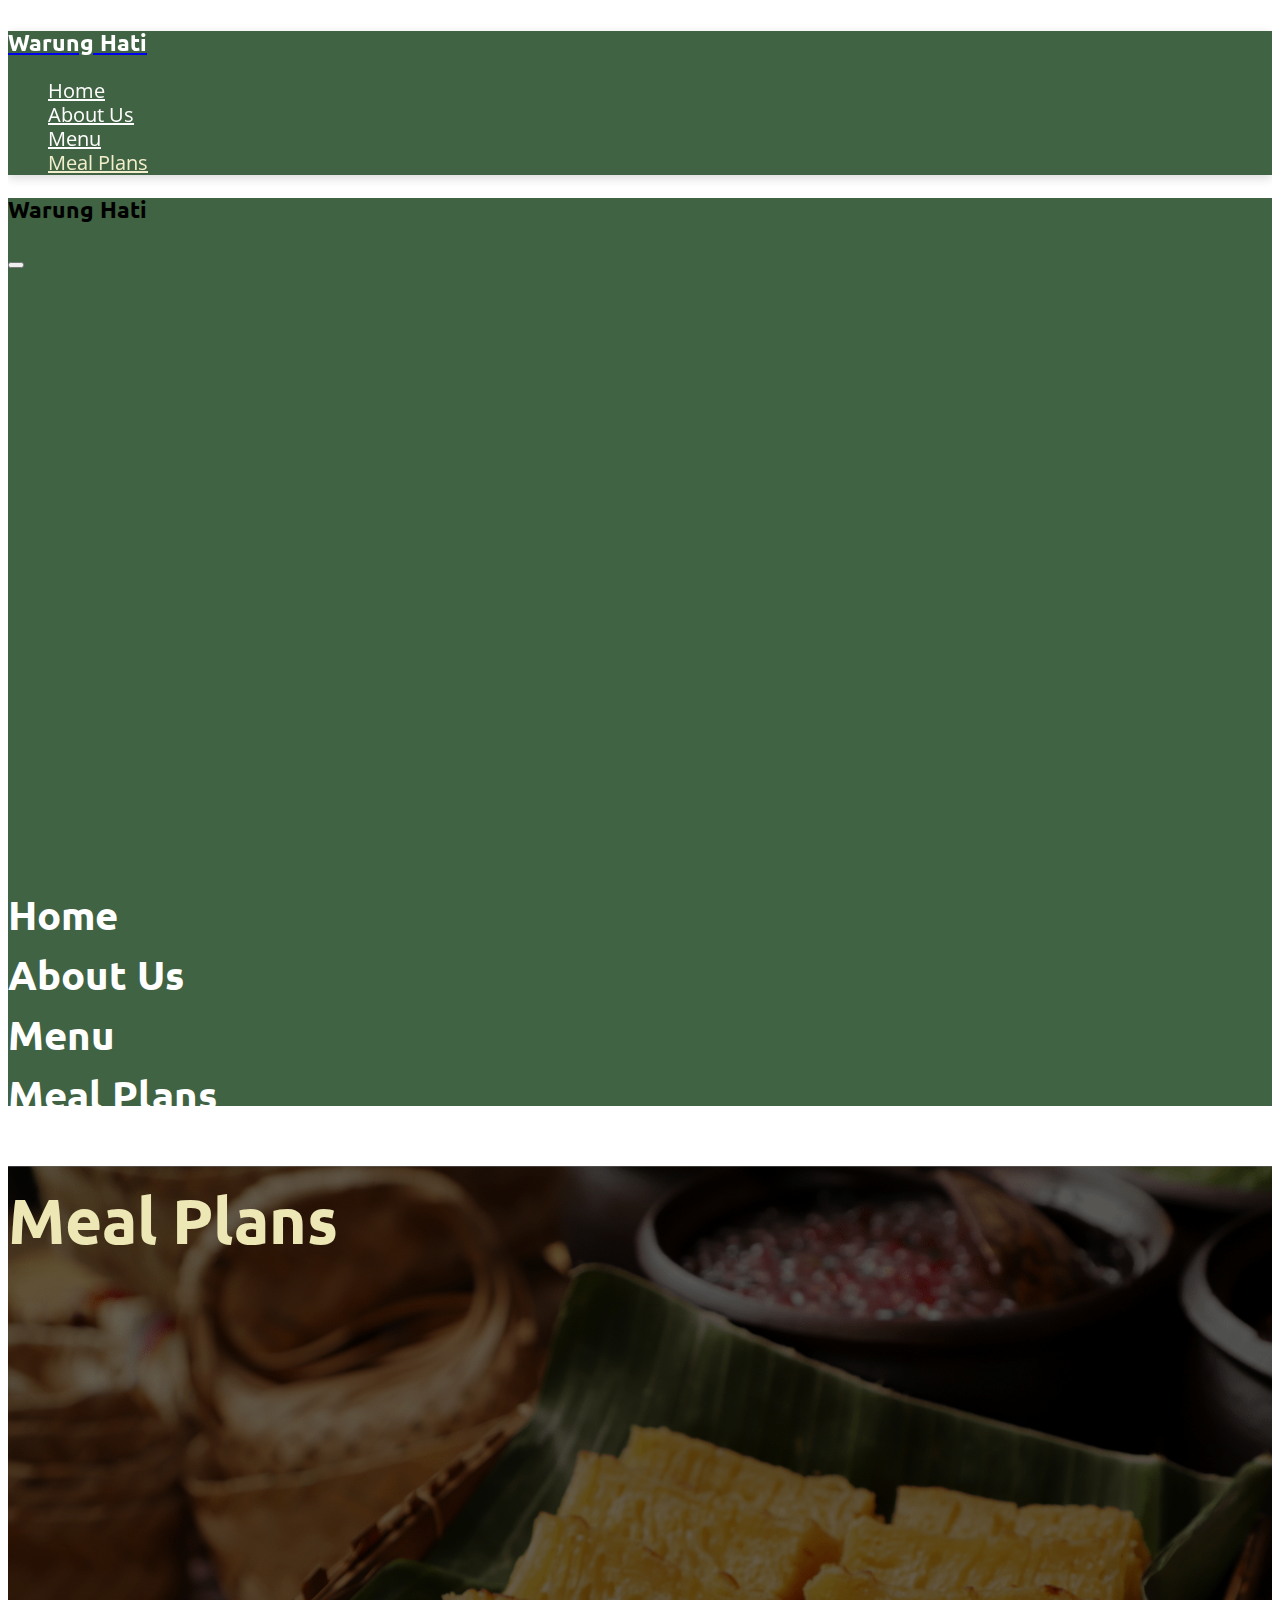
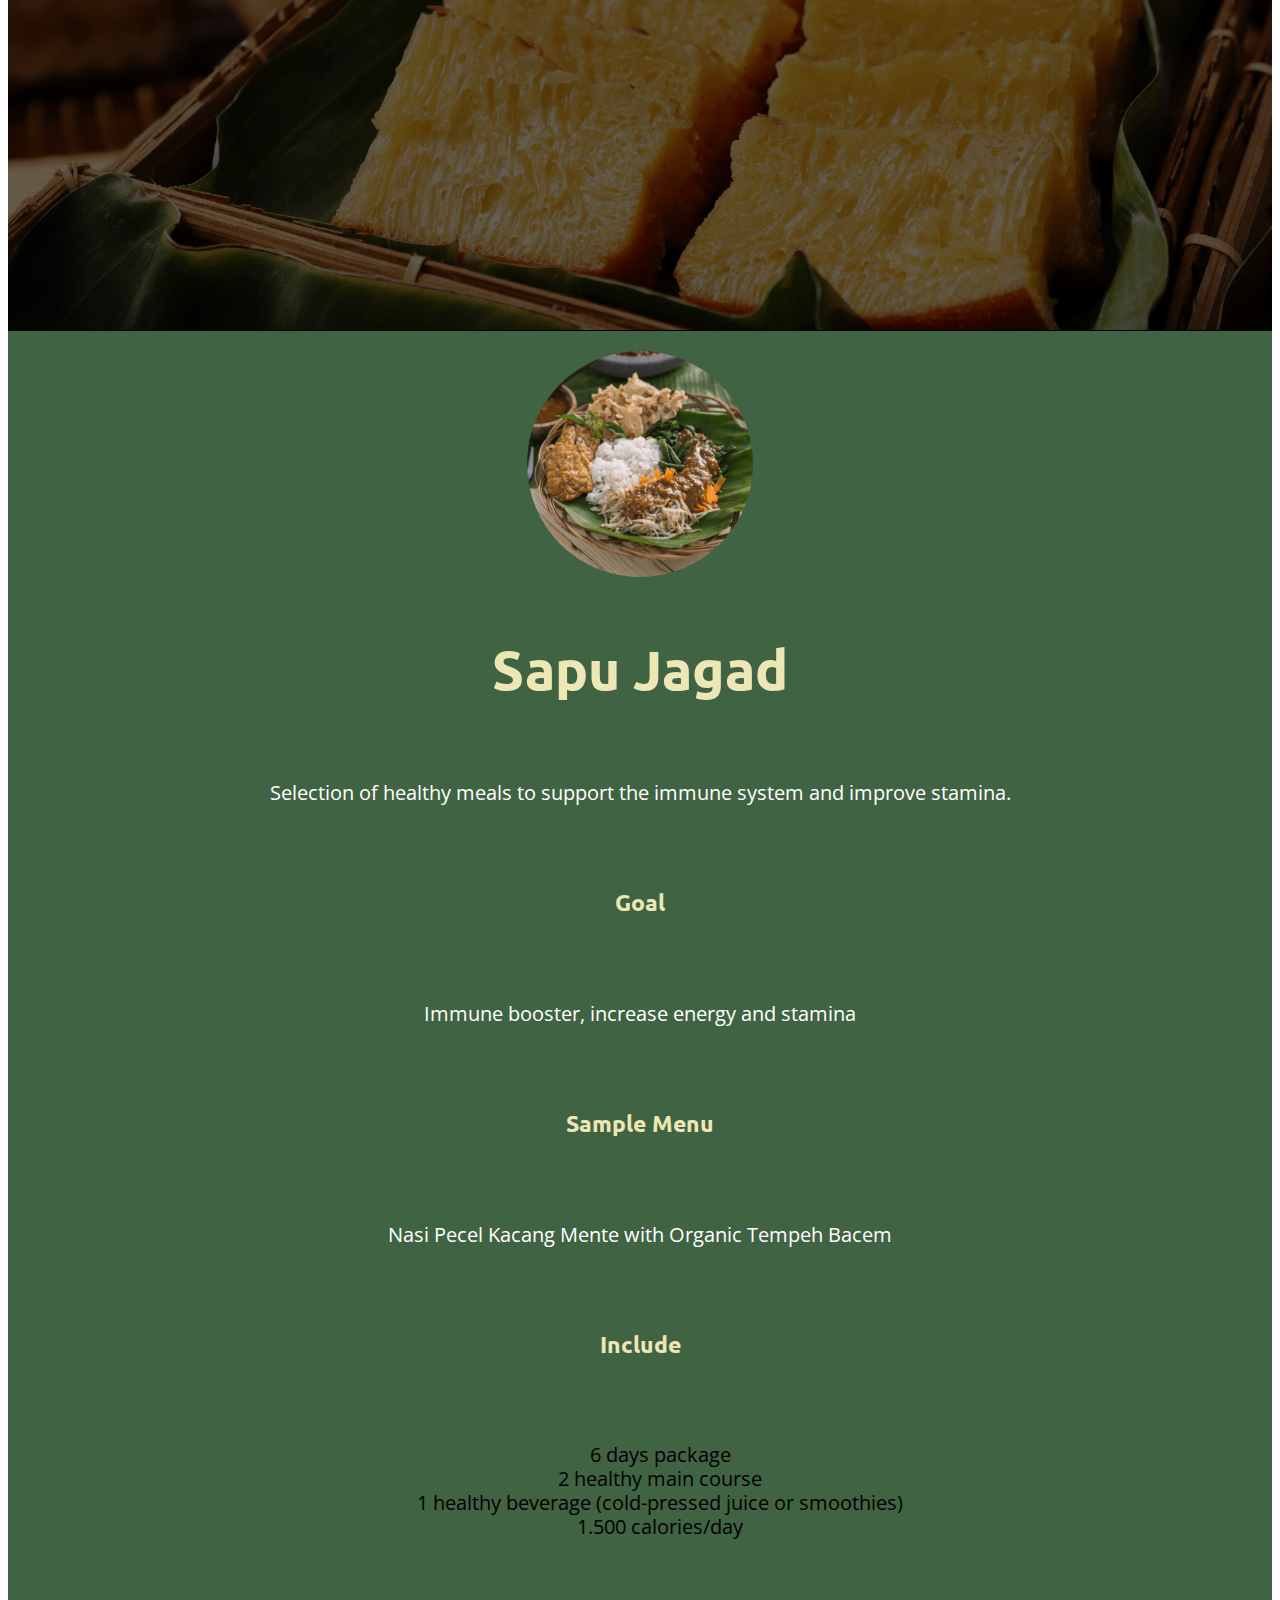
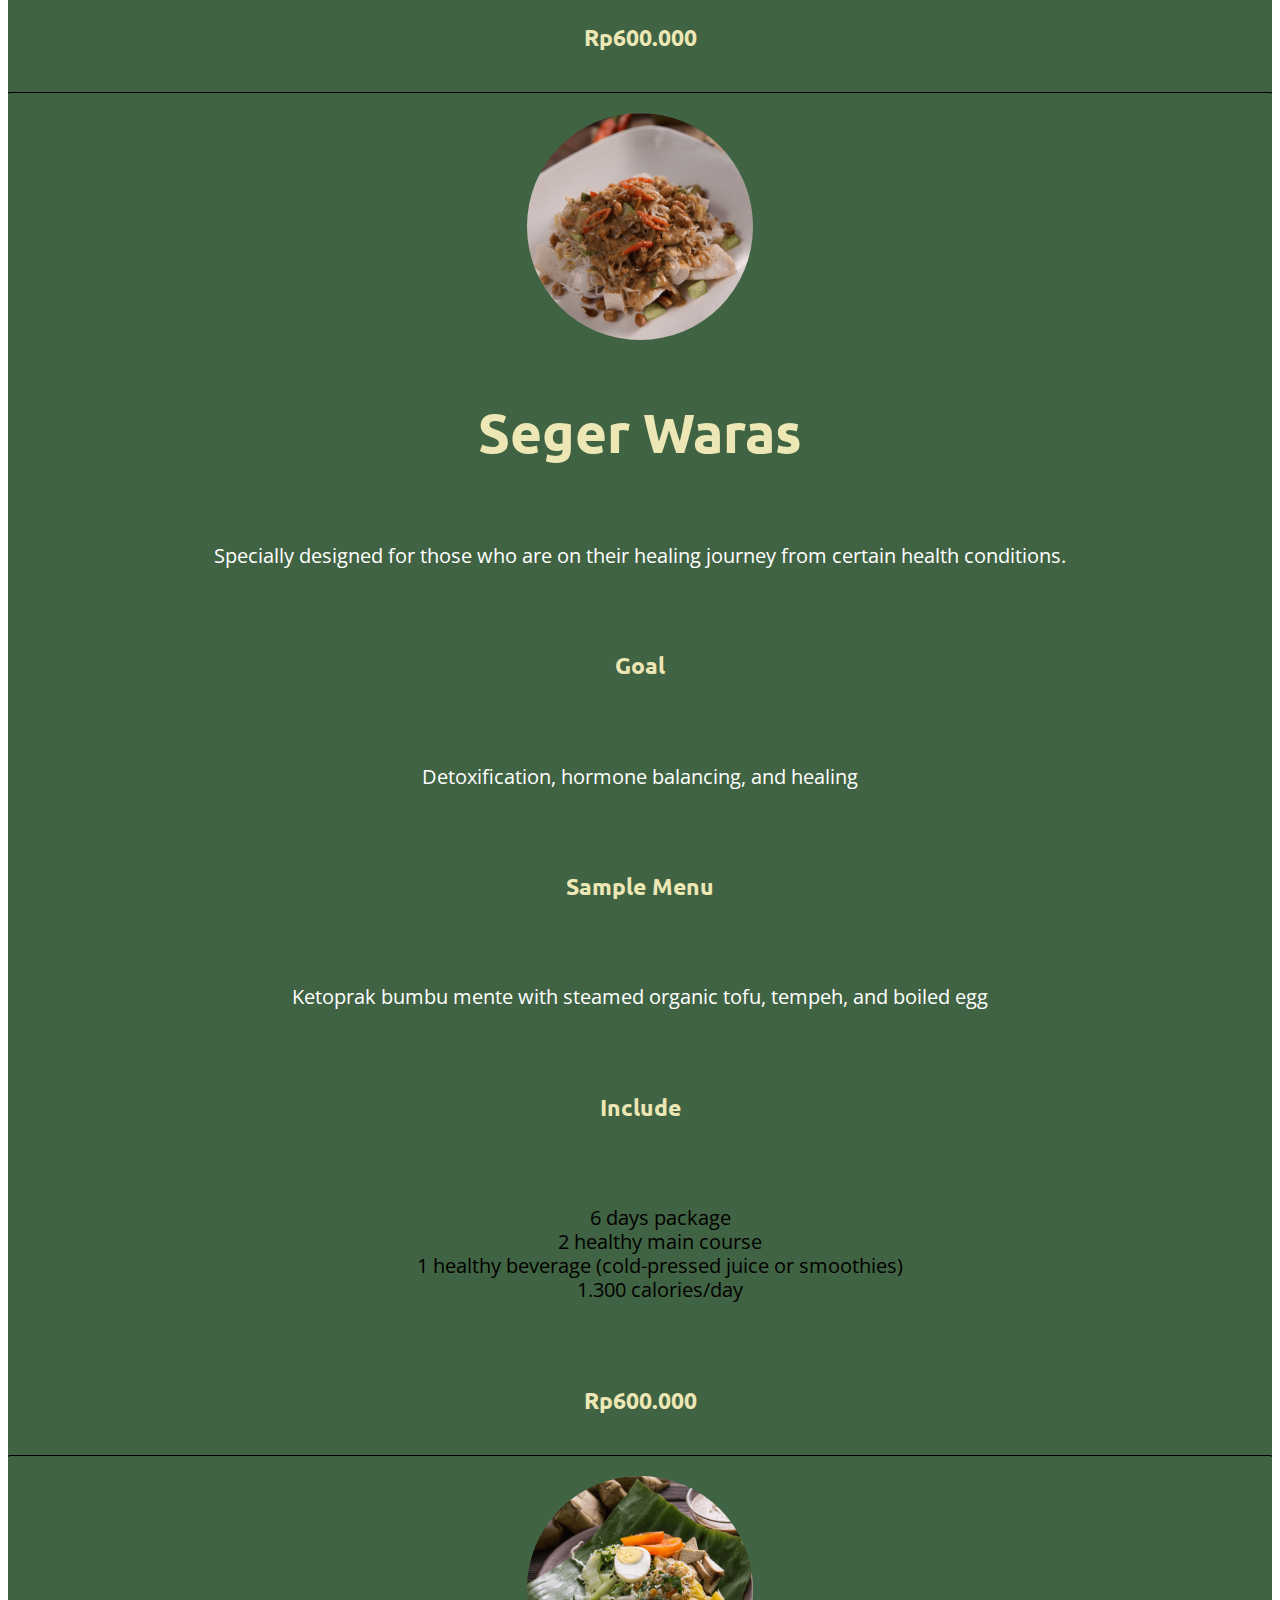
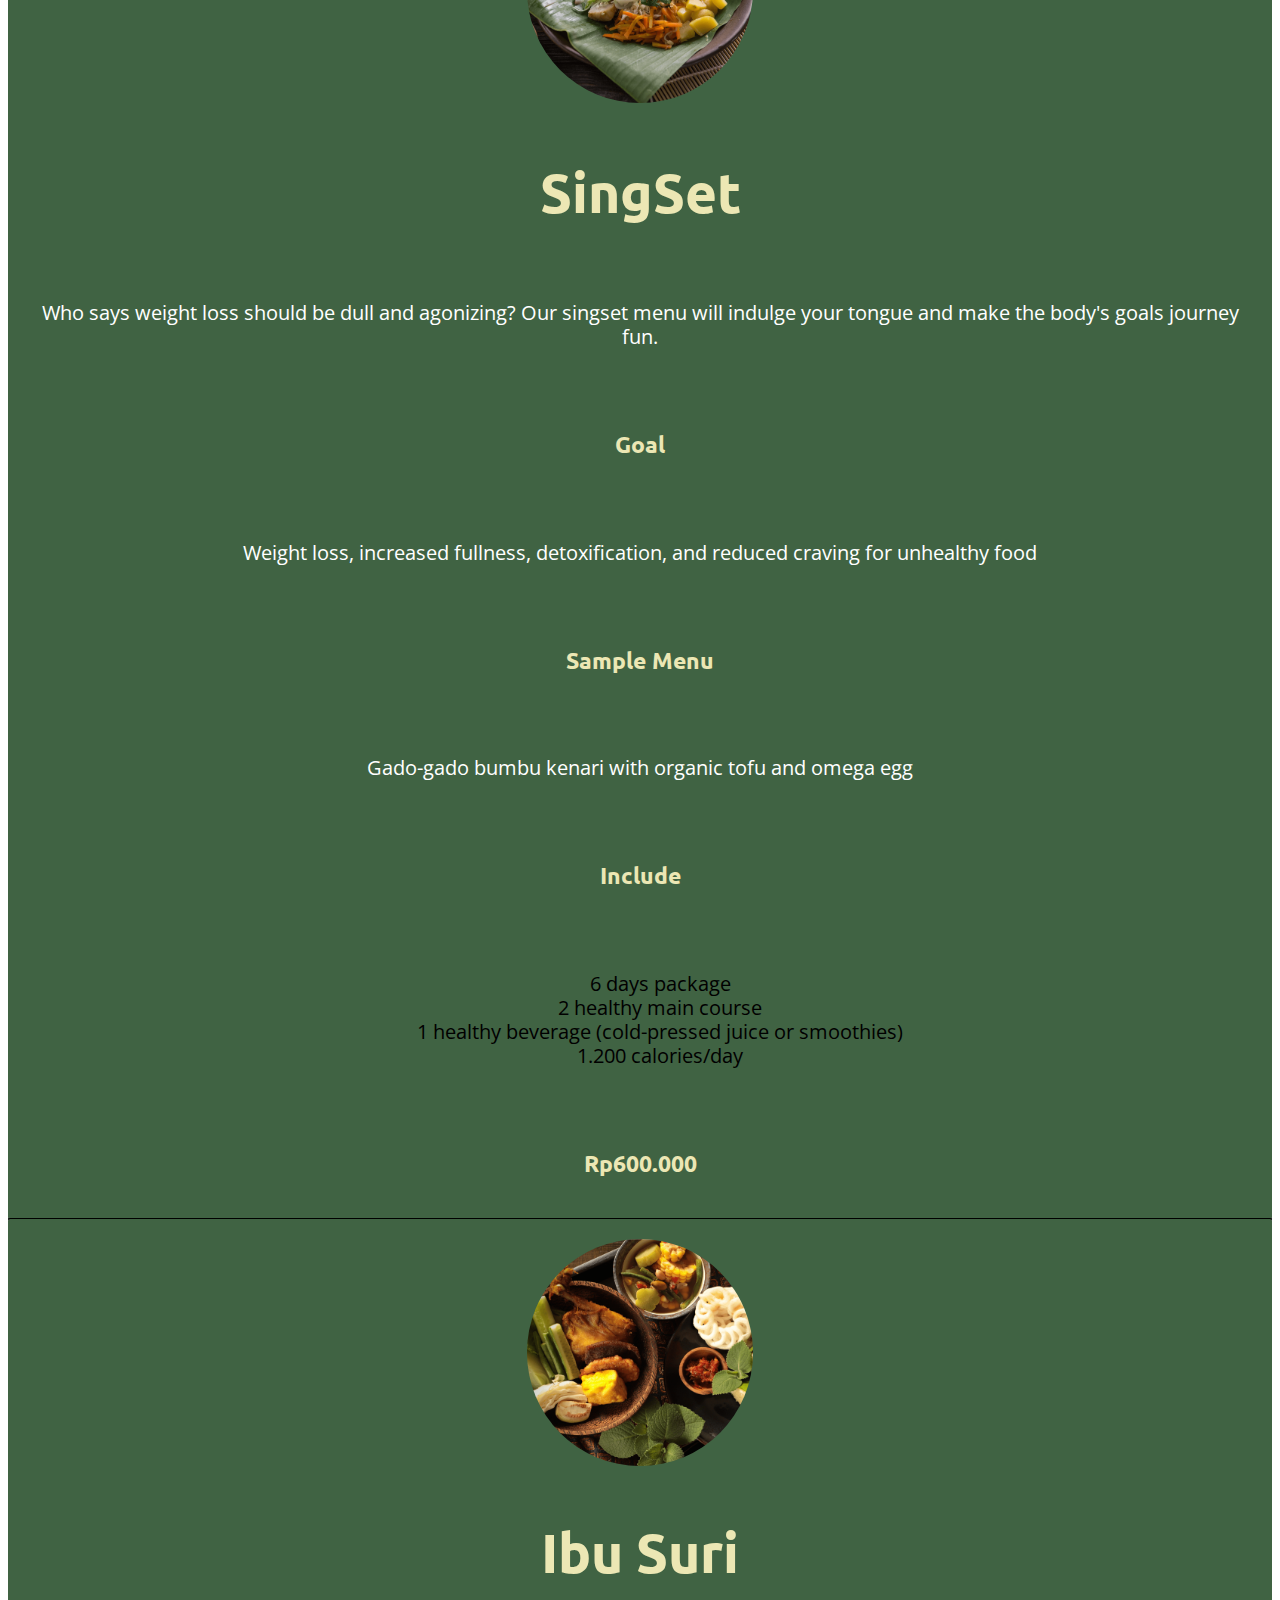
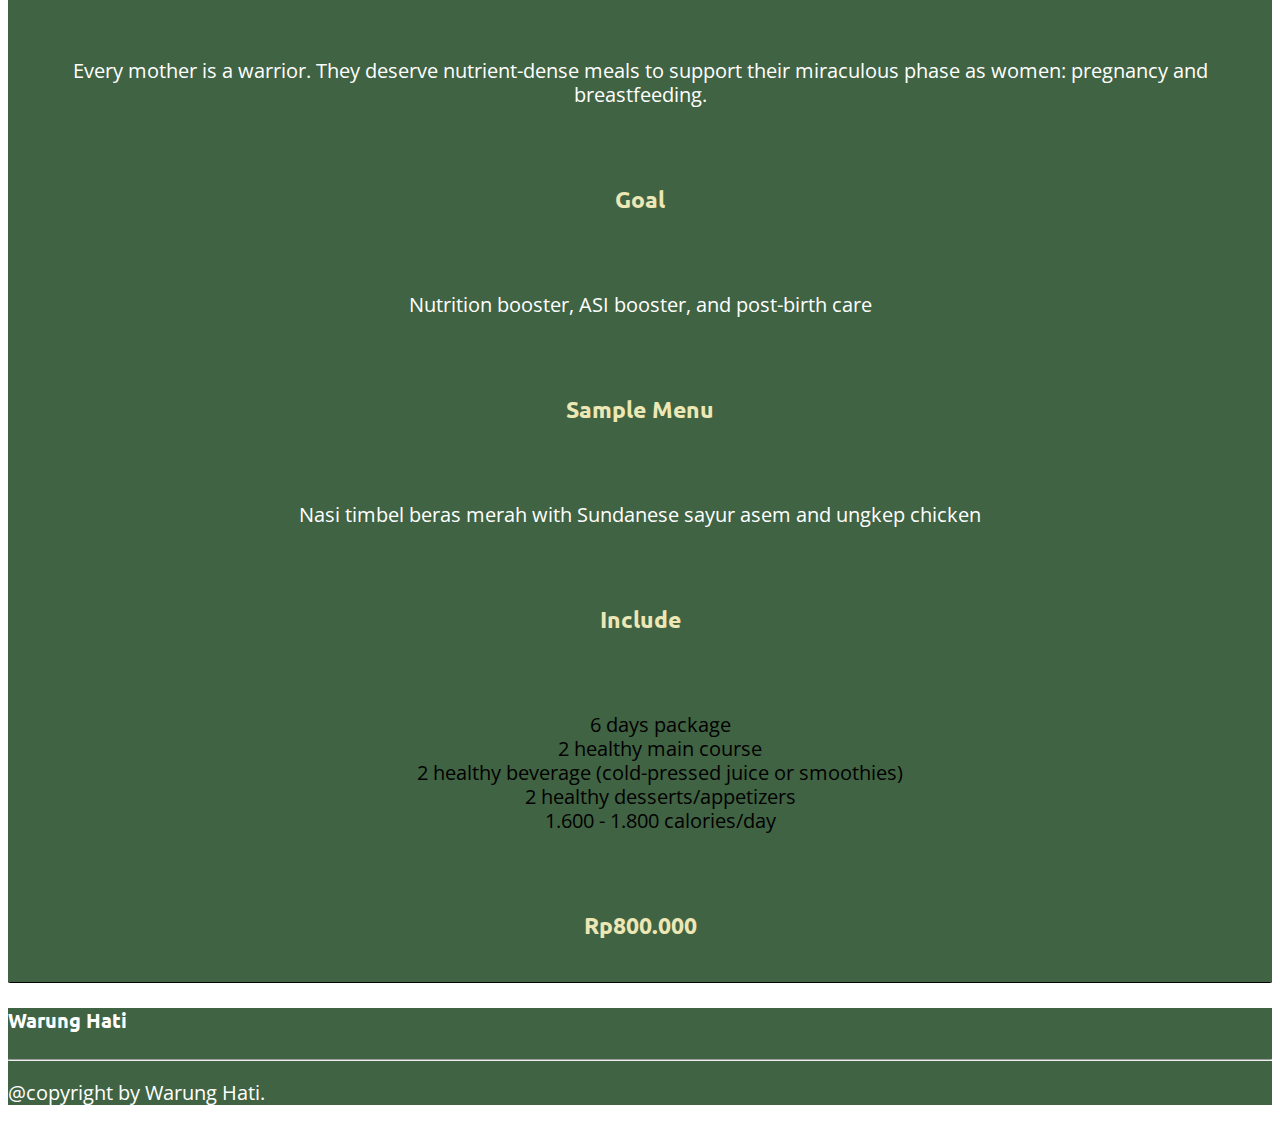
<file: mealplans.html>
<!DOCTYPE html>
<html lang="en">

<head>
    <meta charset="UTF-8">
    <meta name="viewport" content="width=device-width, initial-scale=1">
    <link rel="stylesheet" href="style.css">
    <title>Meal Plans</title>
    <link href="https://cdn.jsdelivr.net/npm/bootstrap@5.3.0/dist/css/bootstrap.min.css" rel="stylesheet"
        integrity="sha384-9ndCyUaIbzAi2FUVXJi0CjmCapSmO7SnpJef0486qhLnuZ2cdeRhO02iuK6FUUVM" crossorigin="anonymous">
    <script src="https://cdn.jsdelivr.net/npm/bootstrap@5.3.0/dist/js/bootstrap.bundle.min.js"
        integrity="sha384-geWF76RCwLtnZ8qwWowPQNguL3RmwHVBC9FhGdlKrxdiJJigb/j/68SIy3Te4Bkz"
        crossorigin="anonymous"></script>
    <link rel="stylesheet" href="https://cdnjs.cloudflare.com/ajax/libs/font-awesome/6.4.0/css/all.min.css"
        integrity="sha512-iecdLmaskl7CVkqkXNQ/ZH/XLlvWZOJyj7Yy7tcenmpD1ypASozpmT/E0iPtmFIB46ZmdtAc9eNBvH0H/ZpiBw=="
        crossorigin="anonymous" referrerpolicy="no-referrer" />
    <link rel="stylesheet" href="https://cdnjs.cloudflare.com/ajax/libs/animate.css/4.1.1/animate.min.css" />
    <link rel="icon" href="img/logo.png" type="image/x-icon">
</head>

<body>
    <!--Navigation Bar Start-->
    <nav class="navbar navbar-expand-md navbar-scrolled fixed-top " aria-label="Second navbar example">
        <div class="container">
            <a class="navbar-brand" href="index.html">
                <h3>Warung Hati</h3>
            </a>
            <a class="btn d-md-none" data-bs-toggle="offcanvas" href="#offcanvasNav" role="button"
                aria-controls="offcanvasNav">
                <i class="fa-solid fa-bars" style="color: white;"></i>
            </a>
            <div class="d-none d-md-block" id="navbarsExample02">
                <ul class="navbar-nav me-auto ms-1">
                    <li class="nav-item">
                        <a class="nav-link" aria-current="page" href="index.html">Home</a>
                    </li>
                    <li class="nav-item">
                        <a class="nav-link" href="aboutus.html">About Us</a>
                    </li>
                    <li class="nav-item">
                        <a class="nav-link" href="menu.html">Menu</a>
                    </li>
                    <li class="nav-item">
                        <a class="nav-link active" href="mealplans.html">Meal Plans</a>
                    </li>
                </ul>
            </div>
        </div>
    </nav>
    <!-- Offcanvas -->
    <div class="offcanvas offcanvas-end" data-bs-backdrop="static" tabindex="-1" id="offcanvasNav"
        aria-labelledby="offcanvasExampleLabel">
        <div class="offcanvas-header">
            <h3 class="offcanvas-title text-white" id="offcanvasRightLabel">Warung Hati</h3>
            <button type="button" class="btn-close end-100" data-bs-dismiss="offcanvas" aria-label="Close"></button>
        </div>
        <div class="offcanvas-body">
            <div class="nav-canvas">
                <div class="link-canvas">
                    <a href="index.html">
                        <h1>Home</h1>
                    </a>
                </div>
                <div class="link-canvas">
                    <a href="aboutus.html">
                        <h1>About Us</h1>
                    </a>
                </div>
                <div class="link-canvas">
                    <a href="menu.html">
                        <h1>Menu</h1>
                    </a>
                </div>
                <div class="link-canvas">
                    <a href="mealplans.html">
                        <h1>Meal Plans</h1>
                    </a>
                </div>
            </div>
        </div>
    </div>
    <!--End of Navbar-->
    <!-- Header -->
    <div class="abouthead" style="background-image: url(./img/Jajanan/Bika\ Ambon.png);">
        <div class="abouthead-overlay d-inline-flex p-2 align-items-center">
            <div class="container w-75 text-center ">
                <h1 class="text-center">Meal Plans</h1>
            </div>
        </div>
    </div>
    <!-- Header end -->
    <!-- Content -->
    <div class="container my-4">
        <div class="row row-cols-1 row-cols-md-2 row-cols-lg-4 gy-3">
            <div class="col">
                <div class="container text-center card-plan">
                    <img class="img-plans" style="object-position: 70% 50%;" src="img/Menu_Utama/Nasi Pecel 2.png">
                    <h1 class="my-2 text-center title-plan">Sapu Jagad</h1>
                    <p class="desk-plan">Selection of healthy meals to support the immune system and improve stamina.
                    </p>
                    <h3>Goal </h3>
                    <p class="desk-plan">Immune booster, increase energy and stamina</p>
                           <h3>Sample Menu</h3>
                    <p class="desk-plan">Nasi Pecel Kacang Mente with Organic Tempeh Bacem</p>
                    <h3>Include </h3>
                    <ul class="list-group my-2">
                        <li class="list-group-item">6 days package</li>
                        <li class="list-group-item">2 healthy main course</li>
                        <li class="list-group-item">1 healthy beverage (cold-pressed juice or smoothies)</li>
                        <li class="list-group-item">1.500 calories/day</li>
                    </ul>
                    <h3 class="text-white">Rp600.000</h3>
                </div>
            </div>
            <div class="col">
                <div class="col">
                    <div class="container text-center card-plan">
                        <img class="img-plans" style="object-position: 20% 50%;" src="img/Jajanan/Ketoprak(1).png">
                        <h1 class="my-2 text-center title-plan">Seger Waras</h1>
                        <p class="desk-plan">Specially designed for those who are on their healing journey from certain
                            health conditions.
                        </p>
                        <h3>Goal </h3>
                        <p class="desk-plan">Detoxification, hormone balancing, and healing </p>
                               <h3>Sample Menu</h3>
                        <p class="desk-plan">Ketoprak bumbu mente with steamed organic tofu, tempeh, and boiled egg</p>
                        <h3>Include </h3>
                        <ul class="list-group my-2">
                            <li class="list-group-item">6 days package</li>
                            <li class="list-group-item">2 healthy main course</li>
                            <li class="list-group-item">1 healthy beverage (cold-pressed juice or smoothies)</li>
                            <li class="list-group-item">1.300 calories/day</li>
                        </ul>
                        <h3 class="text-white">Rp600.000</h3>

                    </div>
                </div>
            </div>
            <div class="col">
                <div class="col">
                    <div class="container text-center card-plan">
                        <img class="img-plans" style="object-position: 75% 50%;" src="img/Menu_Utama/Gado-Gado 3.png">
                        <h1 class="my-2 text-center title-plan">SingSet</h1>
                        <p class="desk-plan">Who says weight loss should be dull and agonizing? Our singset menu will
                            indulge your tongue and make the body's goals journey fun.
                        </p>
                        <!-- <p class="desk-plan">An delicious plan for weight loss, detoxification, better fullness and
                            reduce craving for unhealthy food</p> -->
                        <h3>Goal </h3>
                        <p class="desk-plan">Weight loss, increased fullness, detoxification, and reduced craving for
                            unhealthy food</p>
                               <h3>Sample Menu</h3>
                        <p class="desk-plan">Gado-gado bumbu kenari with organic tofu and omega egg</p>
                        <h3>Include </h3>
                        <ul class="list-group my-2">
                            <li class="list-group-item">6 days package</li>
                            <li class="list-group-item">2 healthy main course</li>
                            <li class="list-group-item">1 healthy beverage (cold-pressed juice or smoothies)</li>
                            <li class="list-group-item">1.200 calories/day</li>
                        </ul>
                        <h3 class="text-white">Rp600.000</h3>
                    </div>
                </div>
            </div>
            <div class="col">
                <div class="col">
                    <div class="container text-center card-plan">
                        <img class="img-plans" style="object-position: 20% 50%;" src="img/Menu_Utama/Nasi Timbel 3.png">
                        <h1 class="my-2 text-center title-plan">Ibu Suri</h1>
                        <p class="desk-plan">Every mother is a warrior. They deserve nutrient-dense meals to support
                            their miraculous phase as women: pregnancy and breastfeeding.
                        </p>
                        <!-- <p class="desk-plan">The best nutrient-dense tool for support pregnant and breastfeeding mother
                        </p> -->
                        <h3>Goal </h3>
                        <p class="desk-plan">Nutrition booster, ASI booster, and post-birth care </p>
                               <h3>Sample Menu</h3>
                        <p class="desk-plan">Nasi timbel beras merah with Sundanese sayur asem and ungkep chicken</p>
                        <h3>Include </h3>
                        <ul class="list-group my-2">
                            <li class="list-group-item">6 days package</li>
                            <li class="list-group-item">2 healthy main course</li>
                            <li class="list-group-item">2 healthy beverage (cold-pressed juice or smoothies)</li>
                            <li class="list-group-item">2 healthy desserts/appetizers</li>
                            <li class="list-group-item">1.600 - 1.800 calories/day</li>
                        </ul>
                        <h3 class="text-white">Rp800.000</h3>
                    </div>
                </div>
            </div>
        </div>
    </div>
    <!-- Content -->
    <!--Footer-->
    <footer class="footer pt-3">
        <div class="container">
            <div class="row">
                <div class="col-3">
                    <h4>Warung Hati</h4>
                </div>
                <div class="col text-end">
                    <a href="https://twitter.com/?lang=id" aria-label="go to twitter" class="text-decoration-none">
                        <i class="fa-brands fa-twitter px-2 fa-xl social"></i>
                    </a>
                    <a href="https://www.facebook.com/profile.php?id=100080306831431" aria-label="go to facebook"
                        class="text-decoration-none">
                        <i class="fa-brands fa-square-facebook px-2 fa-xl social"></i>
                    </a>
                    <a href="https://www.instagram.com/warunghati/" aria-label="go to instagram"
                        class="text-decoration-none">
                        <i class="fa-brands fa-instagram px-2 fa-xl social"></i>
                    </a>
                </div>
                <hr class="mt-1" />
                <div class="text-center">
                    <p>@copyright by Warung Hati.</p>
                </div>
            </div>
        </div>
    </footer>
    <!--End of Footer-->
</body>

</html>
<!-- <div class="container mt-3">
    <div class="card">
        <div class="position-relative">
            <div>
                <img class="card-img rounded img-plans" src="img/Menu_Utama/Nasi Pecel 2.png" alt="Image">
            </div>
            <div
                class="card-body position-absolute top-50 end-0 translate-middle-y text-white plans-block-text-right">
                <h1 class="heading">Sapu Jagad</h1>
                <h5 class="card-text">Selection of healthy meals to support the immune
                    system and improve
                    stamina
                </h5>
                <h5><span class="fs-3 heading">Goal </span>: Immune
                    booster,
                    increase energy and stamina</h5>
                <h5><span class="fs-3 heading">Menu </span>: Nasi Pecel Kacang Mente with Organic Tempeh Bacem
                </h5>
                <ul class="list-group my-2">
                    <li class="list-group-item">6 days package</li>
                    <li class="list-group-item">2 healthy main course</li>
                    <li class="list-group-item">1 healthy beverage (cold-pressed juice or smoothies)</li>
                    <li class="list-group-item">1.500 calories/day</li>
                </ul>
                <h1><span class="fs-1 heading">Price :</span> Rp600.000</h1>
            </div>
        </div>
    </div>
</div>
<div class="container my-3">
    <div class="card">
        <div class="position-relative">
            <img class="card-img-top rounded img-plans" src="img/Front_Page/EsKuwutBali.png" alt="Image">
            <div
                class="card-body position-absolute top-50 start-0 translate-middle-y text-white plans-block-text-left">
                <h1 class="heading">Seger Waras</h1>
                <h5 class="card-text">Specially designed for those who are on their healing journey from
                    certain health conditions.
                </h5>
                <h5><span class="fs-3 heading">Goal :</span> Detoxification, hormone balancing, and healing
                </h5>
                <h5><span class="fs-3 heading">Menu :</span> Ketoprak bumbu mente with steamed organic tofu,
                    tempeh, and boiled egg
                </h5>
                <ul class="list-group my-2 ">
                    <li class="list-group-item">6 days package</li>
                    <li class="list-group-item">2 healthy main course</li>
                    <li class="list-group-item">1 healthy beverage (cold-pressed juice or smoothies)</li>
                    <li class="list-group-item">1.500 calories/day</li>
                </ul>
                <h1><span class="fs-1 heading">Price :</span> Rp600.000</h1>
            </div>
        </div>
    </div>
</div>
<div class="container mt-3">
    <div class="card">
        <div class="position-relative">
            <img class="card-img-top rounded img-plans" src="img/Menu_Utama/Gado-Gado 3.png" alt="Image">
            <div
                class="card-body position-absolute top-50 end-0 translate-middle-y text-white plans-block-text-right">
                <h1 class="heading">SingSet</h1>
                <h5 class="card-text">Who says weight loss should be dull and agonizing?<br> Our singset menu
                    will indulge your tongue and make the body's goals journey fun.<br> (PS: don’t forget to
                    exercise regularly and sleep well too)
                </h5>
                <h5><span class="fs-3 heading">Goal :</span> Immune
                    booster,
                    increase energy and stamina</h5>
                <h5><span class="fs-3 heading">Menu :</span> Nasi Pecel Kacang Mente with Organic Tempeh Bacem
                </h5>
                <ul class="list-group my-2">
                    <li class="list-group-item">6 days package</li>
                    <li class="list-group-item">2 healthy main course</li>
                    <li class="list-group-item">1 healthy beverage (cold-pressed juice or smoothies)</li>
                    <li class="list-group-item">1.200 calories/day</li>
                </ul>
                <h1><span class="fs-1 heading">Price :</span> Rp600.000</h1>
            </div>
        </div>
    </div>
</div>
<div class="container my-3">
    <div class="card">
        <div class="position-relative">
            <img class="card-img-top rounded img-plans" src="img/Front_Page/EsKuwutBali.png" alt="Image">
            <div
                class="card-body position-absolute top-50 start-0 translate-middle-y text-white plans-block-text-left">
                <h1 class="heading">Ibu Suri</h1>
                <h5 class="card-text">Every mother is a warrior.<br> They deserve nutrient-dense meals to
                    support
                    their miraculous phase as women: pregnancy and breastfeeding
                </h5>
                <h5><span class="fs-3 heading">Goal :</span> Nutrition booster, ASI booster, and post-birth care
                </h5>
                <h5><span class="fs-3 heading">Menu :</span> Nasi timbel beras merah with Sundanese sayur asem
                    and ungkep chicken
                </h5>
                <ul class="list-group my-2 ">
                    <li class="list-group-item">6 days package</li>
                    <li class="list-group-item">2 healthy main course</li>
                    <li class="list-group-item">2 healthy beverage (cold-pressed juice or smoothies)</li>
                    <li class="list-group-item">1.600 - 1.800 calories/day</li>
                </ul>
                <h1><span class="fs-1 heading">Price :</span> Rp800.000</h1>
            </div>
        </div>
    </div>
</div>
<div class="container mt-2">
    <div class="card mb-3">
        <div class="row g-0">
            <div class="col-md-7">
                <img src="img/Menu_Utama/Nasi Pecel 2.png" class="plan-img rounded-start" alt="...">
            </div>
            <div class="col-md-5">
                <div class="card-body">
                    <h1 class="heading">Sapu Jagad</h1>
                    <h5 class="card-text">Selection of healthy meals to support the immune
                        system and improve
                        stamina
                    </h5>
                    <h5><span class="fs-3 heading">Goal </span>: Immune
                        booster,
                        increase energy and stamina</h5>
                    <h5><span class="fs-3 heading">Menu </span>: Nasi Pecel Kacang Mente with Organic Tempeh
                        Bacem
                    </h5>
                    <ul class="list-group my-2">
                        <li class="list-group-item">6 days package</li>
                        <li class="list-group-item">2 healthy main course</li>
                        <li class="list-group-item">1 healthy beverage (cold-pressed juice or smoothies)</li>
                        <li class="list-group-item">1.500 calories/day</li>
                    </ul>
                    <h1><span class="fs-1 heading">Price :</span> Rp600.000</h1>
                </div>
            </div>
        </div>
    </div>
</div> -->
</file>
<file: style.css>
@import url('https://fonts.googleapis.com/css2?family=Open+Sans&family=Ubuntu:wght@700&display=swap');


/* 
    font-family: 'Open Sans', sans-serif; pargraph
    font-family: 'Ubuntu', sans-serif; Heading */
:root {
    --color1: #32502e;
    --color2: #406343;
    --color3: #ECE7B4;
    --color4: #F3EFCC;
}

/*Navbar*/
.navbar {
    transition: all 0.5s;
    -webkit-backdrop-filter: blur(8px);
    backdrop-filter: blur(2px);
}

.navbar-brand h3 {
    color: white;
}

.navbar .navbar-nav .nav-item a {
    color: white;
}

.navbar .navbar-nav .nav-item .active {
    color: var(--color4);
}

.navbar-scrolled {
    background-color: var(--color2);
    box-shadow: 0 3px 10px rgba(0, 0, 0, .15);
}

.navbar-nav .nav-link:hover,
.navbar-nav .nav-link:focus {
    color: var(--color3) !important;
    transition: color 0.3s ease-in-out;
}

.navbar-brand:hover,
.navbar-brand:focus {
    color: var(--color3) !important;
    transition: color 0.3s ease-in-out;
}

.navbar .navbar-toggler-icon {
    background-image: url("data:image/svg+xml,<svg xmlns='http://www.w3.org/2000/svg' viewBox='0 0 30 30'><path stroke='rgba%28255, 255, 255, 0.75%29' stroke-linecap='round' stroke-miterlimit='10' stroke-width='2' d='M4 7h22M4 15h22M4 23h22'/></svg>");
}

.navbar .navbar-toggler {
    border: 1px solid rgba(255, 255, 255, 1);
}

/*End of Navbar*/
/* Offcanvas */
#offcanvasNav {
    background-color: var(--color2);
}

.nav-canvas {
    text-align: start;
    max-height: max-content;
    margin: 50% 0% 0% 0%;
}

.link-canvas h1 {
    color: white;
    font-size: 40px;
    margin: 30px 0px 4dvh 0px;
    transition: color 0.3s ease-in-out;
}

.nav-canvas a {
    text-decoration: none;
}

.link-canvas h1:hover {
    color: var(--color3) !important;
}
/* End of offcanvas */
h1,
h2,
h3,
h4,
h5,
h6 {
    font-family: 'Ubuntu', sans-serif;
}


html,
body {
    max-width: 100%;
    overflow-x: hidden;
    /* background-color: var(--color4) !important; */
    font-family: 'Open Sans', sans-serif;
    font-size: 20px;
    line-height: 24px;
}


/*BG on index*/
.homehead {
    background-size: cover;
    min-height: 100vh;
    position: relative;
    color: white;
    /* text-shadow: 2px 2px 2px rgba(0,0,0,.2); */
}

.homehead-overlay {
    position: absolute;
    width: 100%;
    height: 100%;
    background-color: rgba(0, 0, 0, .6);
}

.homehead-overlay h1 {
    font-size: 20ex;
    color: var(--color3);
}

.homehead-overlay h5 {
    font-size: 20px;
    font-family: 'Ubuntu', sans-serif !important;
}


ul {
    list-style-type: none;
}

/*End Section of BG on index*/

/*Hero on index*/
.homehead {
    background-size: cover;
    min-height: 100vh;
    position: relative;
    color: white;
    /* text-shadow: 2px 2px 2px rgba(0,0,0,.2); */
}

.homehead-overlay {
    position: absolute;
    width: 100%;
    height: 100%;
    background-color: rgba(0, 0, 0, .6);
}

.homehead-overlay h1 {
    font-size: 10dvw;
    color: var(--color3);
}

.homehead-overlay h5 {
    font-size: 3dvh;
}

/*End Section of Hero on index*/

.img-rest {
    width: 100%;
    height: 17cm;
    object-fit: cover;
}

.img-rest-2 {
    width: 100%;
    height: 17cm;
    object-fit: cover;
    margin-top: 50px;
}

.welcome-index {
    font-size: 48px;
    border-left: 7px solid var(--color2);
    padding-left: 10px;
    line-height: 48px;
}

.desk {
    width: 50%;
}

.c-item {
    height: 18cm;
}

.c-img {
    height: 100%;
    object-fit: cover;
    filter: brightness(0.6);
}

/* Phone Style */
@media (max-width: 799px) {
    .navbar {
        background-color: var(--color2);
    }

    .welcome-index {
        font-size: 45px;
    }

    .img-rest {
        width: 4cm;
        height: 10cm;
    }

    .img-rest-2 {
        width: 4cm;
        height: 10cm;
        margin-top: 0px;
    }

    .homehead {
        min-height: 80vh;
    }

    .desk {
        width: 100%;
    }

    .homehead-overlay h1 {
        font-size: 15dvw;
    }

    .homehead-overlay h5 {
        font-size: 3.80dvw;
    }

}

/* start of large tablet styles */
@media screen and (min-width: 800px) and (max-width: 1080px) {
    .img-rest {
        width: 4cm;
        height: 17cm;
    }

    .img-rest-2 {
        width: 4cm;
        height: 17cm;
        margin-top: 50px;
    }

    .welcome-index {
        font-size: 55px;
    }

    .homehead-overlay h1 {
        font-size: 110px;
    }

    .homehead-overlay h5 {
        font-size: 18px;
    }

}


/*Carousel recomendation*/



/* heading bg*/
.abouthead {
    background-size: cover;
    margin-top: 60px;
    height: 85dvh;
    position: relative;
    color: white;
    /* text-shadow: 2px 2px 2px rgba(0,0,0,.2); */
}

.abouthead-overlay {
    position: absolute;
    width: 100%;
    height: 100%;
    background-color: rgba(0, 0, 0, .6);
}

.abouthead-overlay h1 {
    font-size: 5dvw;
    color: var(--color3);
}

@media (max-width: 799px) {
    .abouthead {
        height: 60dvh;
    }

    .abouthead-overlay h1,
    h2,
    h3,
    h4,
    h5,
    h6 {
        font-size: calc(1.525rem + 5.3vw);
    }

    .nav-colorfirst .nav-item a {
        color: white;
        font-size: 30px;
    }
    
    .nav-colorfirst .nav-item a:hover {
        color: var(--color3);
        transition: color 1s ease;
    }
    
    .nav-colorfirst .nav-item a.active {
        color: var(--color4);
        font-size: 30px;
        transition: all 1s;
        text-decoration: underline;
    }
}

/* start of large tablet styles */
@media screen and (min-width: 800px) and (max-width: 1080px) {
    .abouthead {
        height: 40dvh;
    }
    .abouthead-overlay h1,
    h2,
    h3,
    h4,
    h5,
    h6 {
        font-size: calc(1.525rem + 4.3vw);
    }
    .nav-colorfirst .nav-item a {
        color: white;
        font-size: 30px;
    }
    
    .nav-colorfirst .nav-item a:hover {
        color: var(--color3);
        transition: color 1s ease;
    }
    
    .nav-colorfirst .nav-item a.active {
        color: var(--color4);
        font-size: 30px;
        transition: all 1s;
        text-decoration: underline;
    }
}

/* End of heading bg */

/* Plans Card */
.card-plan {
    border-radius: 2px;
    outline-width: 100px;
    padding: 20px 20px;
    outline: .5px solid black;
    height: 35cm;
    background-color: var(--color2);
    text-align: center;
    display: flex;
    flex-direction: column;
    justify-content: space-between;
    position: relative;
}

.card-plan p {
    color: white;
    font-size: 20px;
}

.card-plan h1,
.card-plan h3 {
    color: var(--color3);
}

.title-plan {
    font-size: 6.1dvh;
}

.goal-container {
    margin-top: 10px;
}

.img-plans {
    align-self: center;
    border-radius: 50%;
    width: 6cm;
    height: 6cm;
    object-fit: cover;
}
/* Phone Style */
@media (max-width: 799px) {
}

/* start of large tablet styles */
@media screen and (min-width: 800px) and (max-width: 1080px) {
    .img-plans {
        width: 3.5cm;
        height: 4cm;
    }
    .card-plan{
        height: 50cm;
    }
}

/* End of plan */

.image-container {
    position: relative;
}

.img-category {
    width: 5cm;
    height: 2cm;
    object-fit: cover;
    border-radius: 5px;
    filter: grayscale(100%);
}

.text-overlay {
    position: absolute;
    top: 0;
    left: 0;
    width: 100%;
    height: 100%;
    background: rgba(0, 0, 0, 0.5);
    /* Background color for the text overlay */
    color: white;
    /* Text color */
    display: flex;
    flex-direction: column;
    justify-content: center;
    align-items: center;
    padding: 10px;
    border-radius: 5px;
    transition: background .5s ease, transform .2s ease;
}

.nav-link.active .image-container img {
    filter: grayscale(0%);
    transform: scale(1.1);
}

.nav-link.active .text-overlay {
    background: rgba(0, 0, 0, 0.4);
    /* Make the background transparent when selected */
    transform: scale(1.1);
    /* Optional: Enlarge the text overlay slightly when selected */
}

.nav-link.active .text-overlay h1 {
    color: var(--color3);
}

.text-overlay h1 {
    transition: color 0.3s ease;
    /* Add a color transition */
    font-size: 40px;
}

.text-overlay h1:hover {
    color: var(--color3) !important;
}

.btn-color {
    background-color: var(--color2);
}

/* menu card */
.food-card img {
    height: 10cm;
    width: 100%;
    object-fit: cover;
    border-radius: 0px;
}
.card.food-card{
    border-radius: 0cm;
    height: 100%;
    /* border: 0px; */
}
.card.food-card .card-body .card-title{
    height: 10dvh;
    margin-bottom: 40px;
    text-align: center;
    line-height: 38px;
    display: block;
}

/* Phone Style */
@media (max-width: 799px) {
    .card.food-card .card-body .card-title{
        height: 2dvh;
    }
    .food-card img {
        height: 6cm;
    }
}

/* start of large tablet styles */
@media screen and (min-width: 800px) and (max-width: 1080px) {
    .card.food-card .card-body .card-title{
        height: 4dvh;
    }

    
}

/*Tabs on Category*/
.nav-colorfirst .nav-item a {
    color: white;
    font-size: 30px;
}

.nav-colorfirst .nav-item a:hover {
    color: var(--color3);
    transition: color 1s ease;
}

.nav-colorfirst .nav-item a.active {
    color: var(--color4);
    font-size: 30px;
    transition: all 1s;
    text-decoration: underline;
}

/* about us */
.commit-bg {
    background-size: cover;
    width: 100%;
    min-height: 62dvh;
    position: relative;
    color: white;
    /* text-shadow: 2px 2px 2px rgba(0,0,0,.2); */
}

.abouttext{
    text-align: justify;
}

.comit-overlay {
    position: absolute;
    width: 100%;
    height: 100%;
    background-color: rgba(0, 0, 0, .6);
}

.grey-line {
    background-color: #ccc;
    height: 2px;
    margin-top: 5px;
    margin-bottom: 5px;
}

.commit-card {
    width: 100%;
    min-height: 20cm;
    padding: 20px 0px 20px 0px;
    /* box-shadow: rgba(0, 0, 0, 0.4) 0px 2px 4px, rgba(0, 0, 0, 0.3) 0px 7px 13px -3px, rgba(0, 0, 0, 0.2) 0px -3px 0px inset; */
    display: flex; /* Use flexbox */
    flex-direction: column; /* Stack child elements vertically */
}
.commit-card p{
    flex-grow: 1;
    font-size: 18px;
    text-align: justify;
    line-height: 28px !important;
}

.commit-title {
    margin-top: 12px;
    line-height: 32px;
}

.commit-img {
    width: 100%;
    height: 300px;
    object-fit: cover;
}


/* End of about us */
/*End of tabs*/

.contact-icon {
    font-size: 30px;
    color: var(--color2);
}

/*Footer*/
.footer {
    color: white;
    background-color: var(--color2);
}

.social {
    color: white;
}

.food{
    display:flex;
    flex-direction:column;
    width:400px;
    margin-bottom:60px;
  }
  .food>div{
    box-shadow:0 15px 20px 0 rgba(0,0,0,0.5);
  }
  .food-image{
    width:400px;
    height:250px;
  }
  .food-image>img{
    width:100%;
    height:100%;
    object-fit:cover;
    object-position:bottom;
  }
  .food-text{
    margin:-20px auto;
    margin-bottom:-20px;
    height:auto;
    width:300px;
    background-color:var(--color2);
    color:#fff;
    padding:20px;
  }
  .food-meal-type{
    font-style:italic;
  }
  .food-title{
    font-size:2.2rem;
    margin-bottom:20px;
    margin-top:5px;
  }
  .food-body{
    font-size:16px;
  }
  .food-price{
    width:100px;
    height:100px;
    background-color:var(--color3);
    color:#fff;
    margin-left:auto;
    font-size:2rem;
    display:flex;
    justify-content:center;
    align-items:center;
  }
</file>
